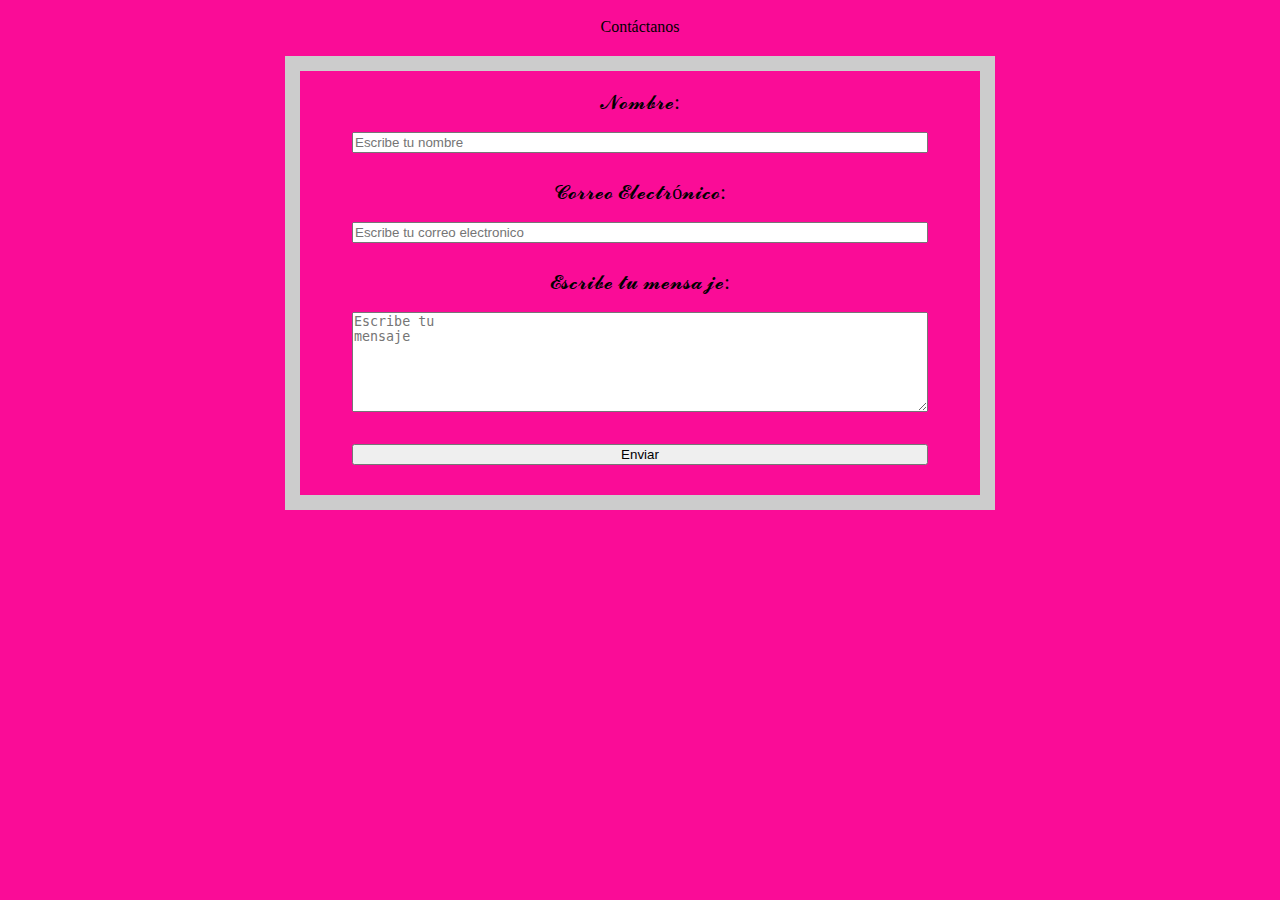
<file: PAGINASWEB 4BM/public/contacto.html>
<!DOCTYPE html>
<html>
 <head>
 <meta charset="utf-8">
 <meta http-equiv="X-UA-Compatible" content="IE=edge">
 <title>PRIMEROS PASOS EN HTML</title>


 <style>
 form{
 width:50%;
 border:15px solid rgb(204, 204, 204);
 margin:20px;
 padding:20px;
 }

 label{

 font-size:20px;
 display: block;
 width: 100%;
 }

 textarea{
 resize:vertical;
 max-height: 300px;
 min-height: 100px;
 }

 input,textarea{

 margin-bottom: 10px;
 width:90%;
 padding:1px;
 -webkit-box-sizing:borderbox;
 -moz-box-sizing: borderbox;
 box-sizing: border-box;
 border; 2px: solid blue;

 }

 input:focus,testarea:focus{
 border: 8px; solid #076807;


 }


 </style>

 </head>
 <body style="background-color:rgb(250, 12, 151); ;margin:auto">
 <br><center>Contáctanos
<form>
 <label for="nombre">𝓝𝓸𝓶𝓫𝓻𝓮:</label><br>
 <input type="text" id="nombre" placeholder="Escribe tu nombre"><br><br>
 
 <label for="Email">𝓒𝓸𝓻𝓻𝓮𝓸 𝓔𝓵𝓮𝓬𝓽𝓻ó𝓷𝓲𝓬𝓸:</label><br>
 <input type="email" id="email" placeholder="Escribe tu correo electronico"><br><br>

 <label for="mensaje">𝓔𝓼𝓬𝓻𝓲𝓫𝓮 𝓽𝓾 𝓶𝓮𝓷𝓼𝓪𝓳𝓮:</label><br>
 <textarea type="mensaje" id="mensaje" placeholder="Escribe tu
mensaje"></textarea><br><br>

 <input type="submit" value="Enviar">
 </form>


 </center>
</body>
 </html>
</file>
